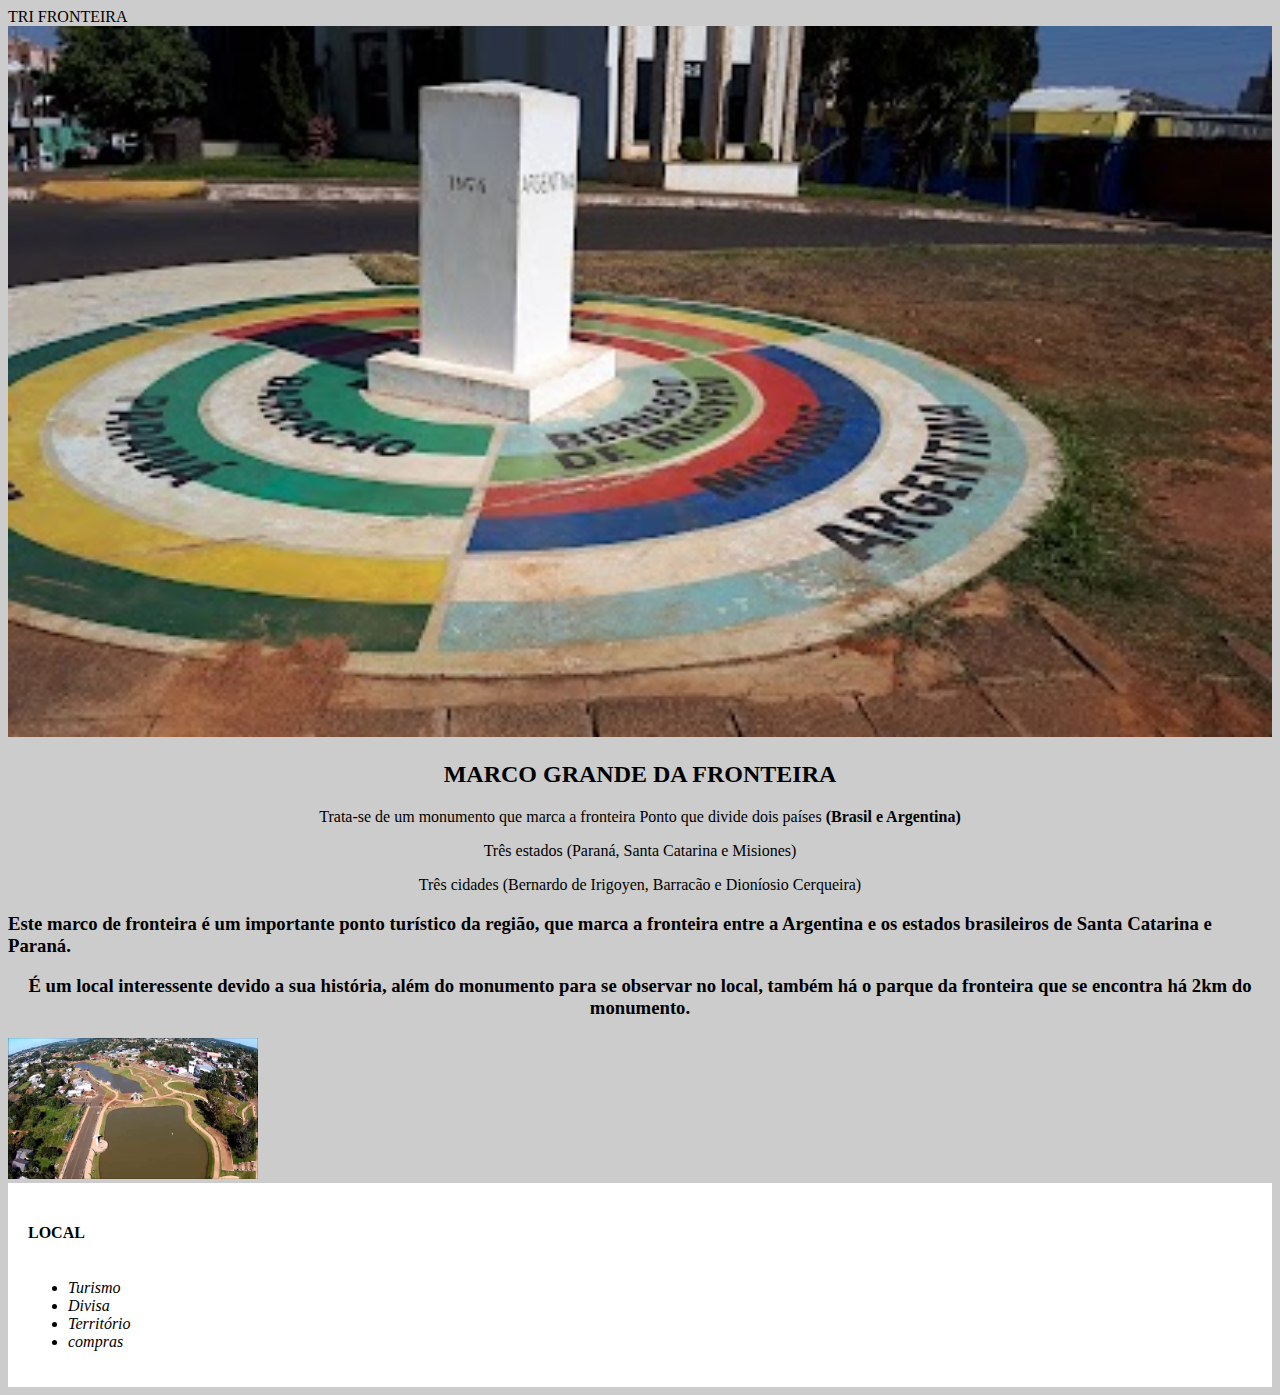
<file: index.html>
<!DOCTYPE html>
<html>
<head>
	<meta charset="utf-8">
	<meta name="viewport" content="width=device-width, initial-scale=1">
	<title></title>
	<link rel="stylesheet"href="style.css">
	<style>
	p{text-align:center ;}
</style>
	</head>
<body>
	<header>		
TRI FRONTEIRA
	</header>
	<img id=foto src="Marco grande da Tri Fronteira.jpg">
	<div class="principal">
<h2 style="text-align:center;background: #cccccc;">MARCO GRANDE DA FRONTEIRA</h2>
<p>Trata-se de um monumento que marca a fronteira Ponto que divide dois países <b>(Brasil e Argentina)</b></p>
<p>Três estados (Paraná, Santa Catarina e Misiones)</p>
<p>Três cidades (Bernardo de Irigoyen, Barracão e Dioníosio Cerqueira)</p></div>
<div>
<h3 style="text-align:center>O MonumentoMarco Histórico</h3>
<p style="font-size: 20px ;">Este marco de fronteira é um importante ponto turístico da região, que marca a fronteira entre a Argentina e os estados brasileiros de Santa Catarina e Paraná.</P>
<p>É um local interessente devido a sua história, além do monumento para se observar no local, também há o parque da fronteira que se encontra há 2km do monumento.</p></div>
<img foto src="Parq.jpg"class="imagembeneficios" >
<div class="beneficios">
<h4> LOCAL</h4>
<ul>
<li class= "itens">Turismo</li>
<li class= "itens">Divisa</li>
<li class= "itens">Território</li>
<li class= "itens">compras</li>
</ul></div>
</body>
</html>
</file>
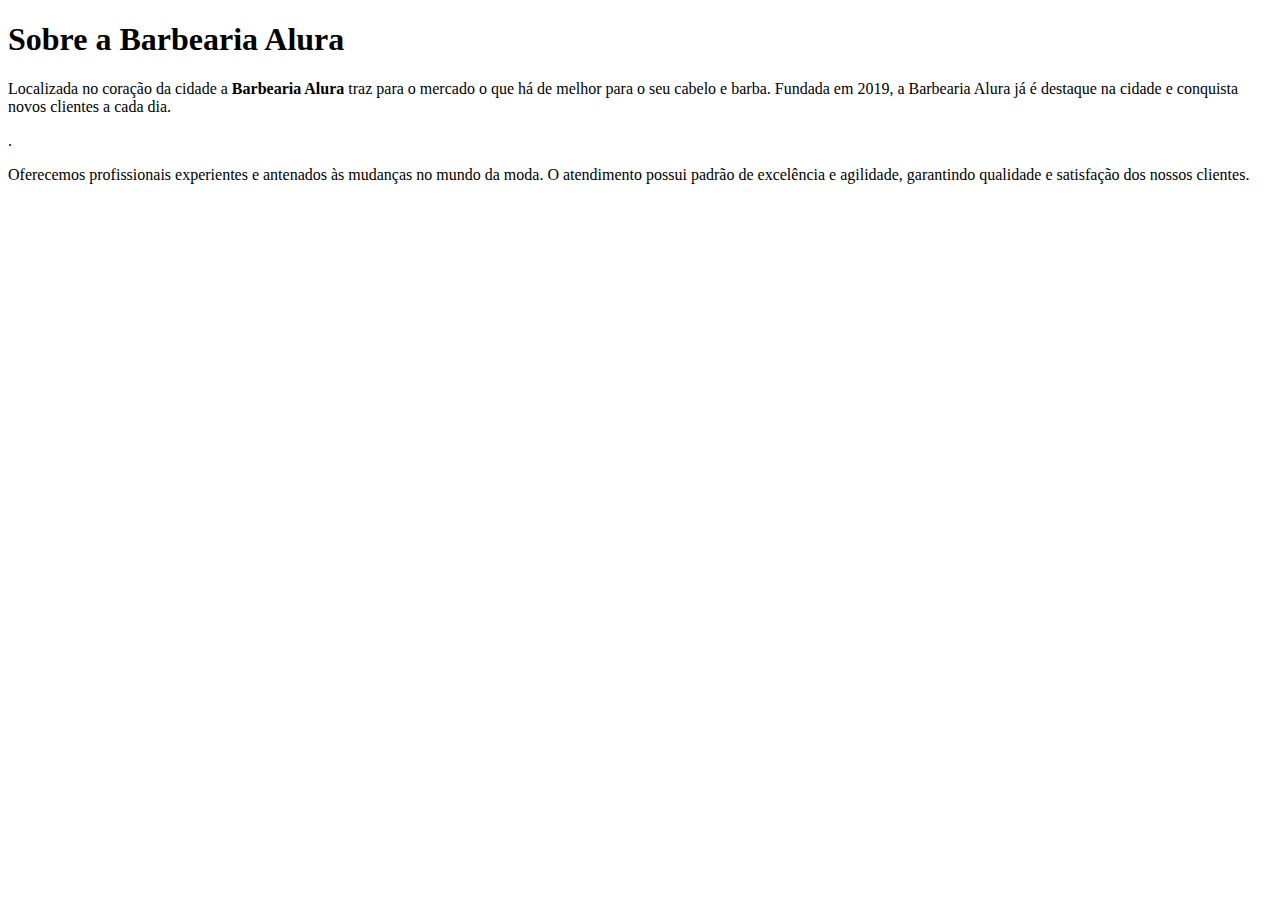
<file: index.html barbearia alura.html>
<!DOCTYPE html>
<html lang="pt-br">
    <head>
        <meta charset="UTF-8">
        <titleBaaria Alura</title>
    </head>
    <body>
        <h1>Sobre a Barbearia Alura</h1>

        <p>Localizada no coração da cidade a <strong>Barbearia Alura</strong> traz para o mercado o que há de melhor para o seu cabelo e barba. 
        Fundada em 2019, a Barbearia Alura já é destaque na cidade e conquista novos clientes a cada dia.</p>

        <p style="font-size:20pixemNossa missão é: <strong>"Proporcionar auto-estima e qualidade de vida aos clientes"</strong>.</em></p>

        <p>Oferecemos profissionais experientes e antenados às mudanças no mundo da moda. 
        O atendimento possui padrão de excelência e agilidade, garantindo qualidade e satisfação dos nossos clientes.</p>
    </body>
</html>
</file>
<file: style.css>
body {background: #cccccc;}


#foto {width: 100%;

}
	#h1{
		text-align: center ;
	}

p {
	text-align: center ;
}

#beneficios { 
	font-size: 20pix
}
ul{
	display: inline-block;
vertical-align: top;
width: 20%;
margin-right: 15%;
}
em strong{
	color: #ff0000;}

.itens{
	font-style: italic 
}
.beneficios{
	background:#ffffff;padding: 20px;
}
.imagembeneficios{ inlineblock;
	width: 250px;
}
</file>
